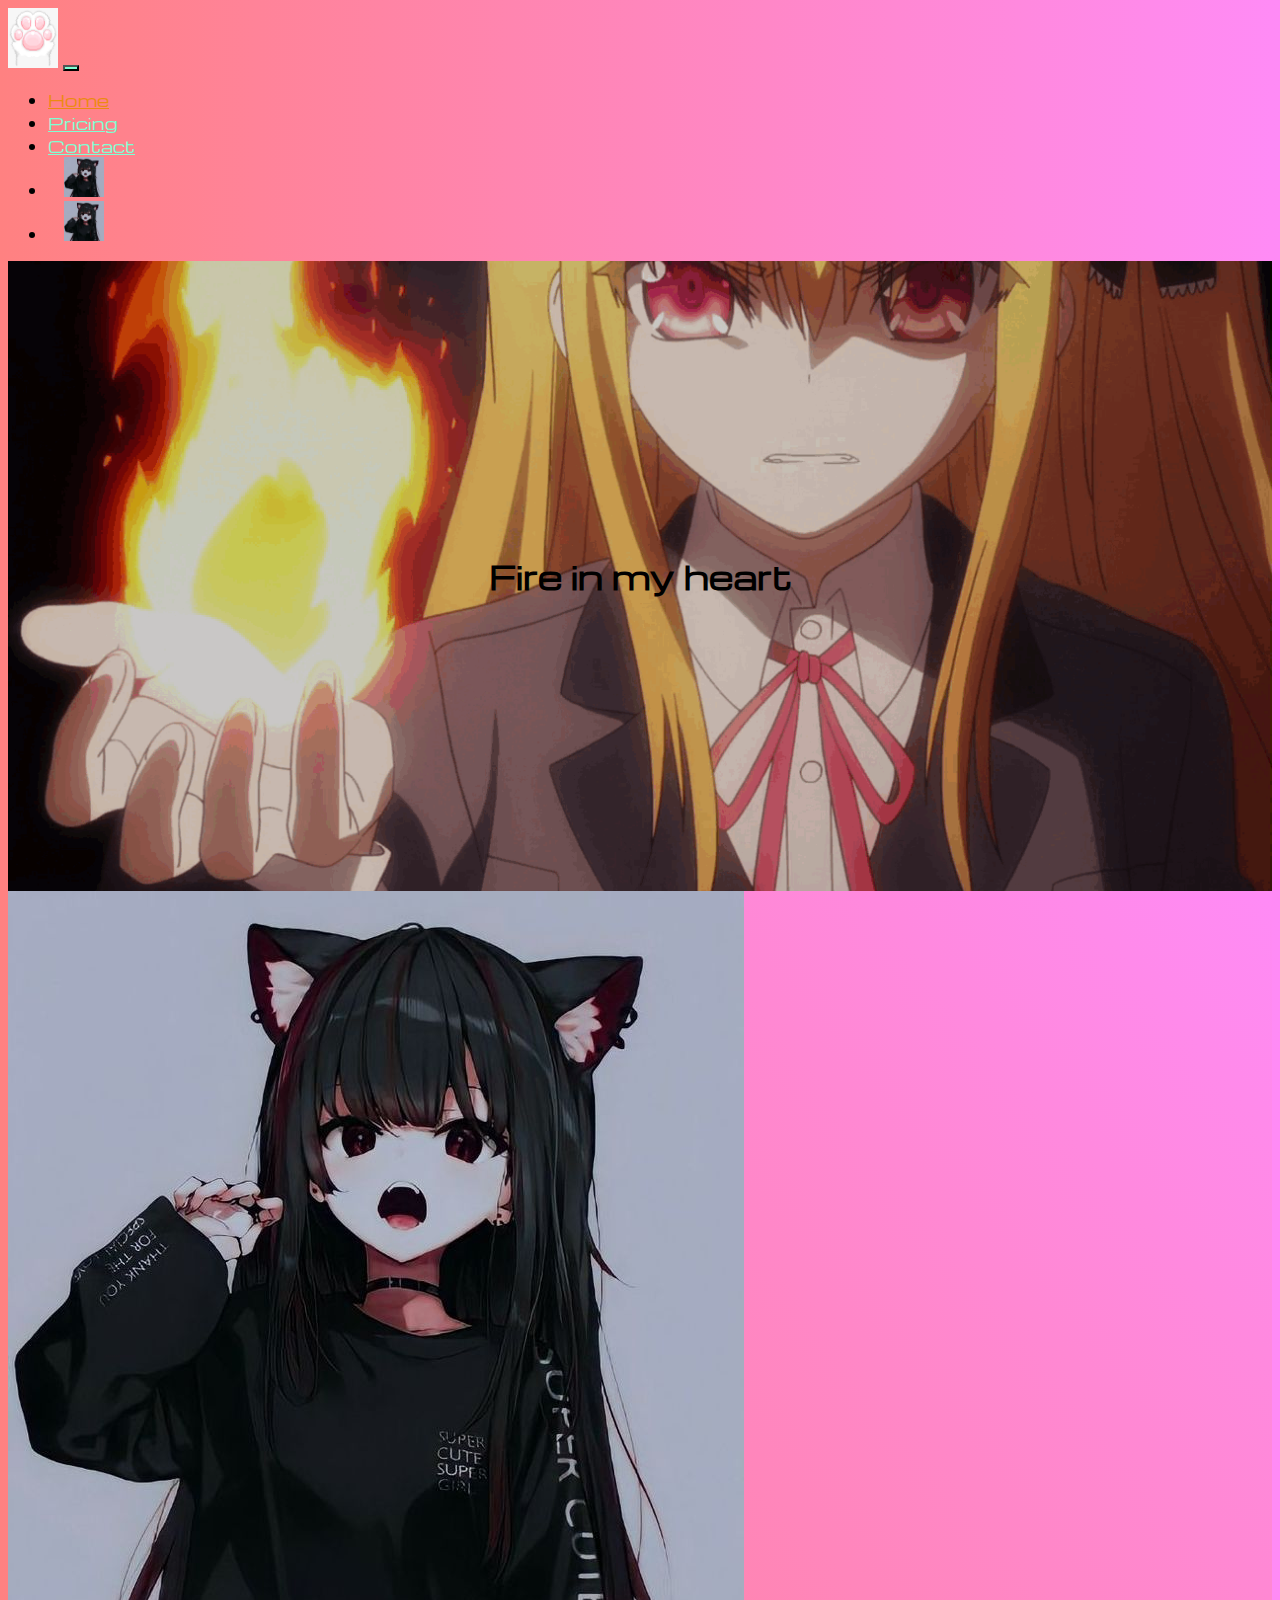
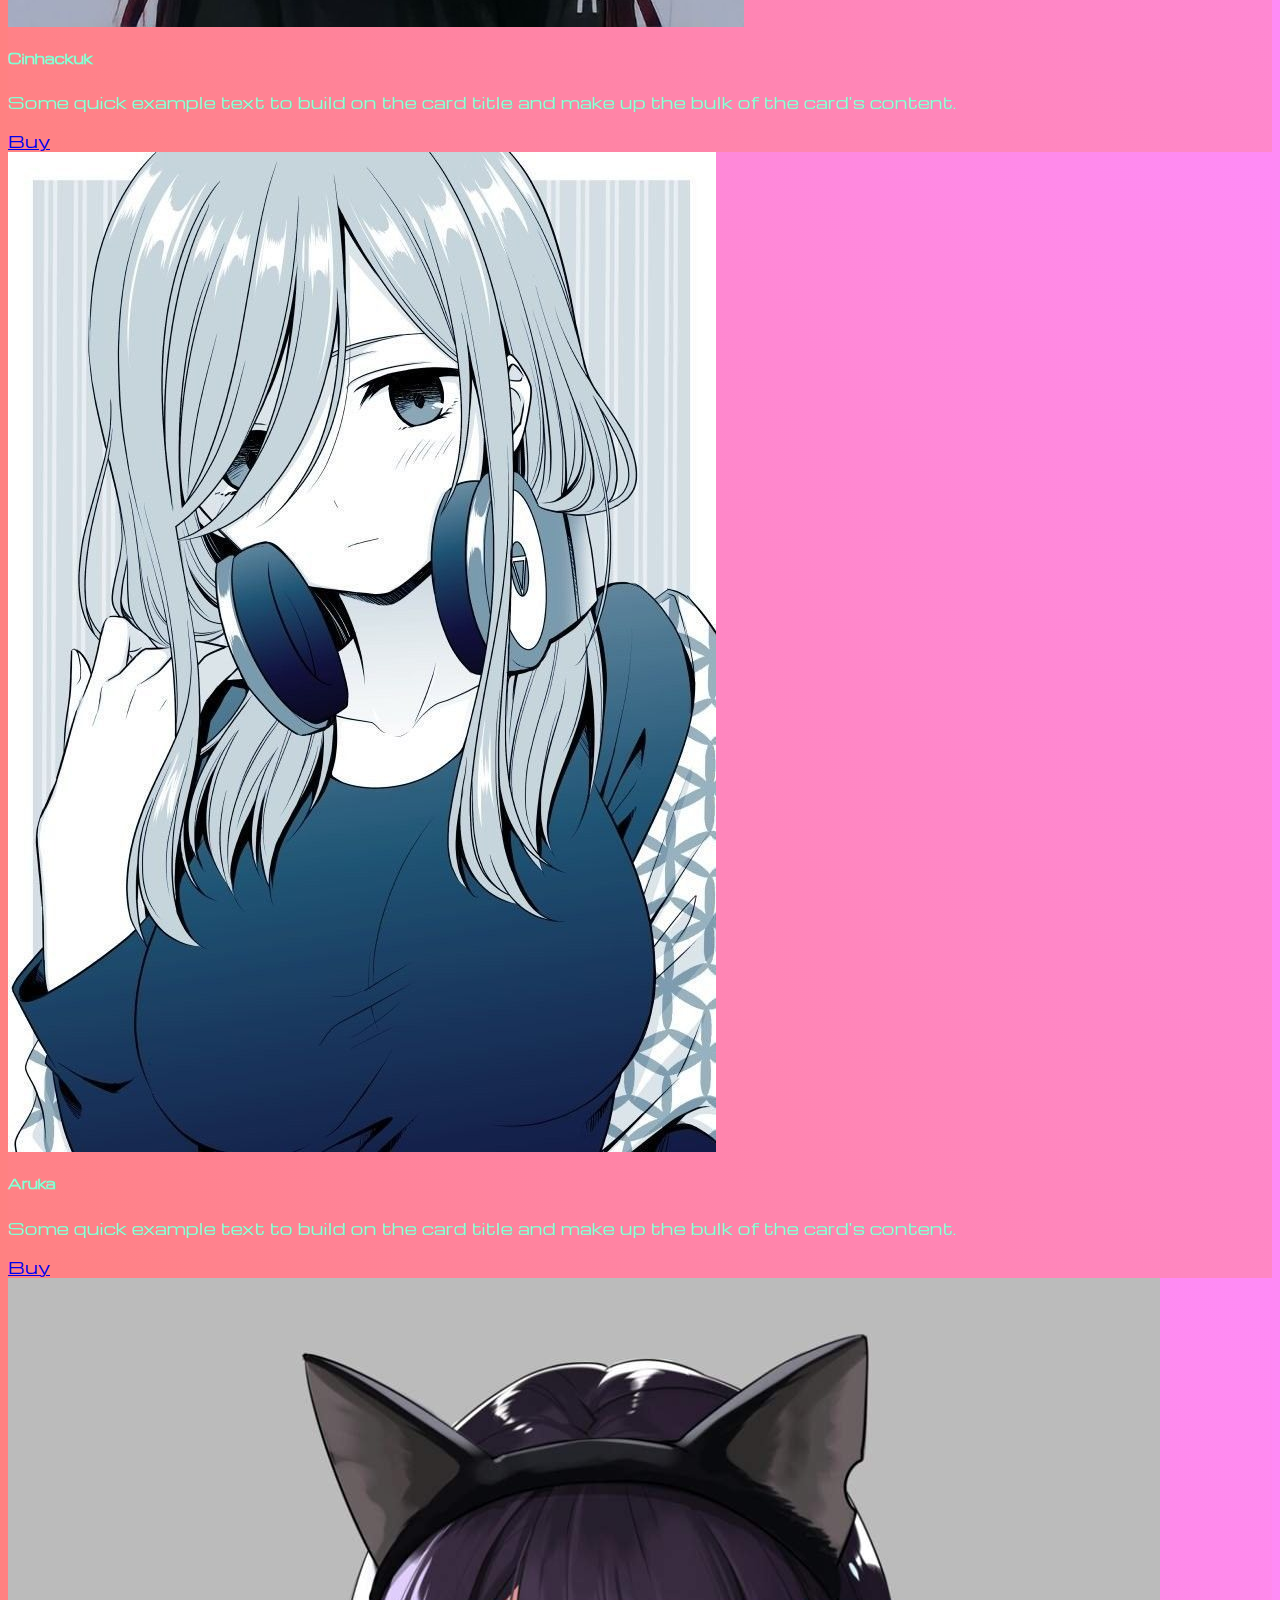
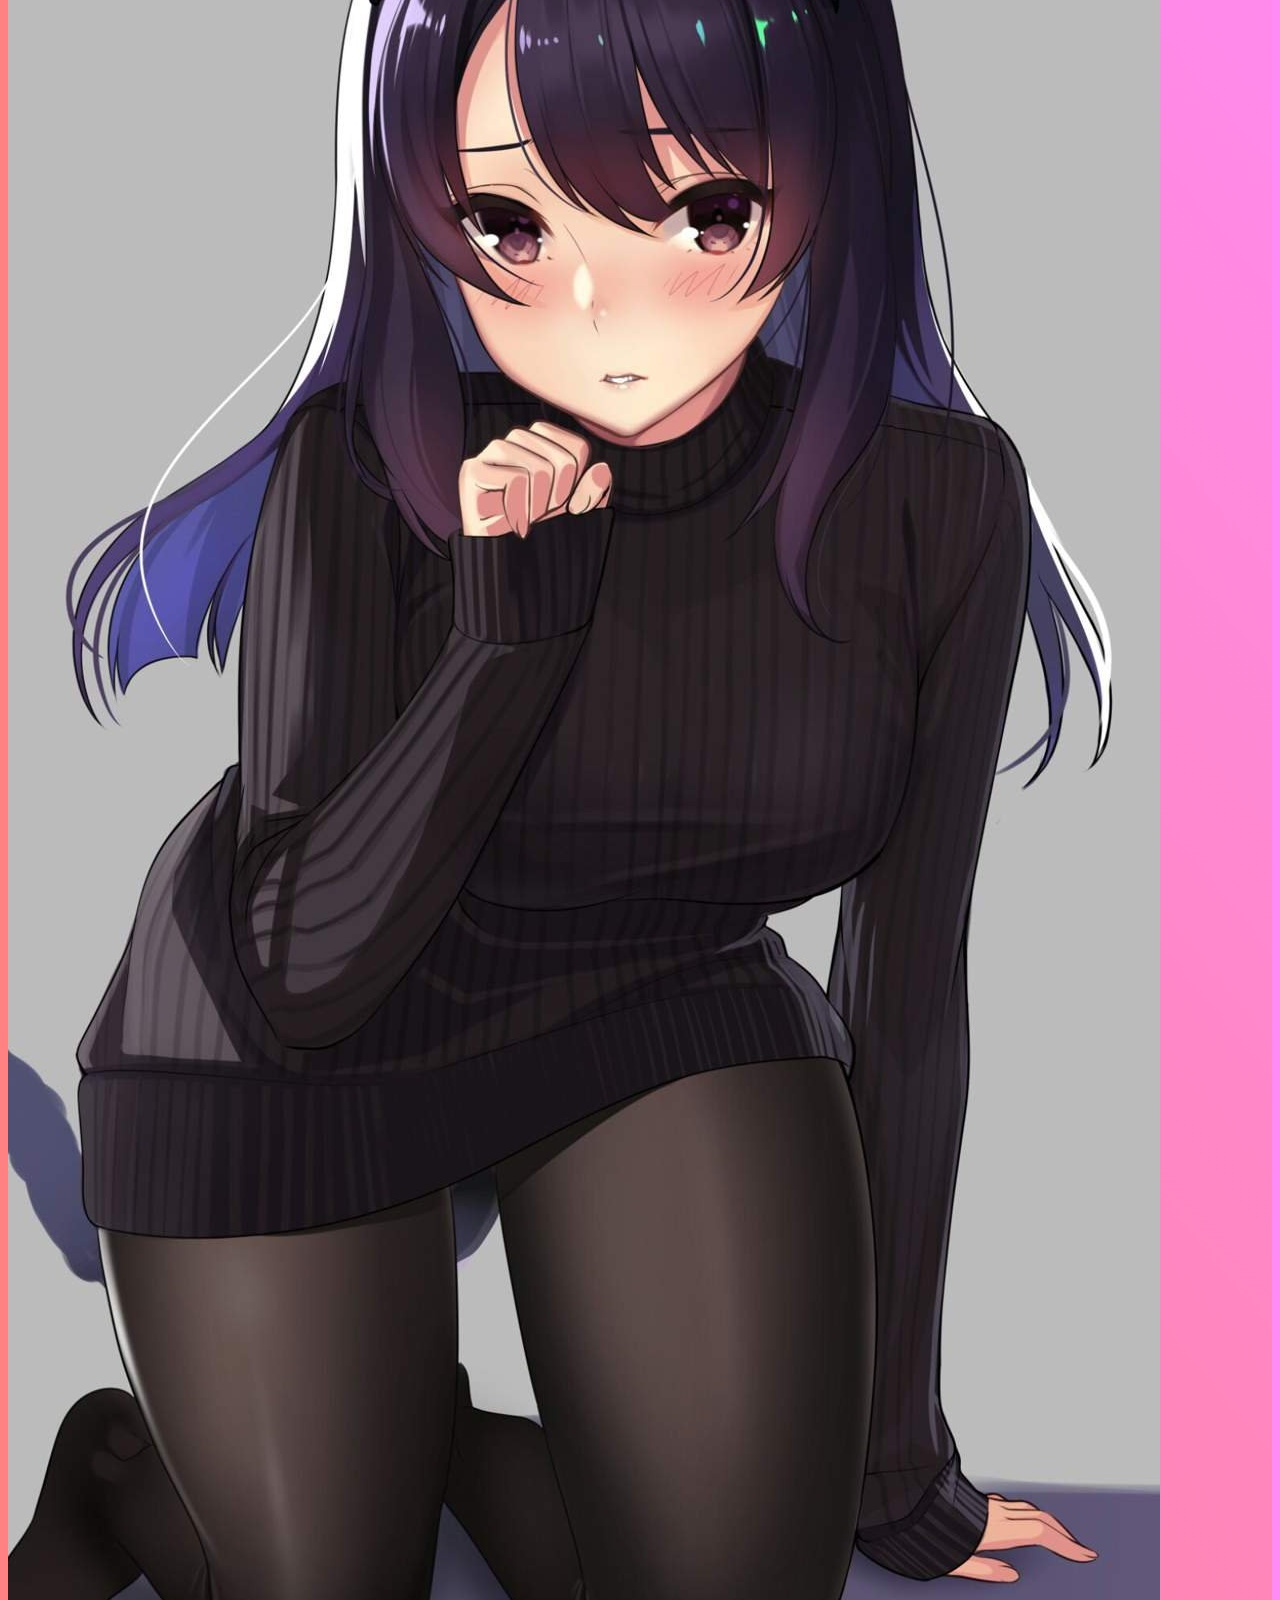
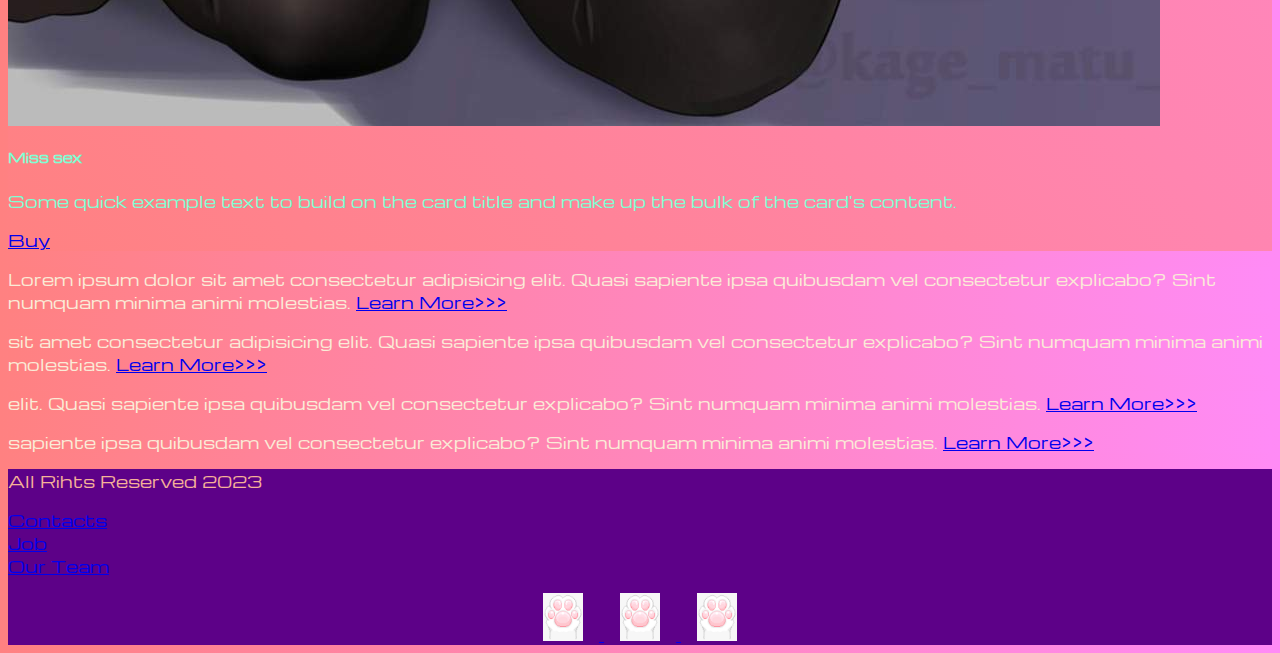
<file: index.html>
<!DOCTYPE html>
<html lang="en">

<head>
    <meta charset="UTF-8" />
    <meta http-equiv="X-UA-Compatible" content="IE=edge" />
    <meta name="viewport" content="width=device-width, initial-scale=1.0" />
    <link href="https://cdn.jsdelivr.net/npm/bootstrap@5.0.2/dist/css/bootstrap.min.css" rel="stylesheet"
        integrity="sha384-EVSTQN3/azprG1Anm3QDgpJLIm9Nao0Yz1ztcQTwFspd3yD65VohhpuuCOmLASjC" crossorigin="anonymous0" />
    <link rel="stylesheet" href="source/styles/mycss.css" />
    <link rel="apple-touch-icon" sizes="180x180" href="source/images/favicon_io/apple-touch-icon.png" />
    <link rel="icon" type="image/png" sizes="32x32" href="source/images/favicon_io/favicon-32x32.png" />
    <link rel="icon" type="image/png" sizes="16x16" href="source/images/favicon_io/favicon-16x16.png" />
    <link rel="manifest" href="/site.webmanifest" />
    <link rel="stylesheet" href="source/styles/bgvideo.css">
    <title>Ня</title>
</head>

<body>
    <header>
        <nav class="navbar navbar-expand-lg bg-dark">
            <div class="container-fluid">
                <a class="navbar-brand" href="/"><img src="source/images/lapka_inc.png" alt="lapka_inc" /></a>
                <button class="navbar-toggler" type="button" data-bs-toggle="collapse" data-bs-target="#navbarNav"
                    aria-controls="navbarNav" aria-expanded="false" aria-label="Toggle navigation">
                    <span class="navbar-toggler-icon"></span>
                </button>
                <div class="collapse navbar-collapse" id="navbarNav">
                    <ul class="navbar-nav">
                        <li class="nav-item">
                            <a class="nav-link active" aria-current="page" href="/">Home</a>
                        </li>
                        <li class="nav-item">
                            <a class="nav-link" href="pricing.html">Pricing</a>
                        </li>
                        <li class="nav-item">
                            <a class="nav-link" href="https://buradhq.diaka.ua/donate">Contact</a>
                        </li>
                        <li class="nav-item">
                            <a class="nav-link" href="pricing.html"><img style="width: 40px; margin-inline: 1em"
                                    src="source/images/images.jpg" alt="..." /></a>
                        </li>
                        <li class="nav-item">
                            <a class="nav-link" href="pricing.html"><img style="width: 40px; margin-inline: 1em"
                                    src="source/images/images.jpg" alt="..." /></a>
                        </li>
                    </ul>
                </div>
            </div>
        </nav>
    </header>

    <section>
        <div class="bgvideo">

            <img src="source/files/gwue6.gif" alt="">
            <div class="effect">
                
            </div>
            <div class="video-text">
                <h1>Fire in my heart</h1>
            </div>
        </div>
       



        <div class="container-fluid mt-4">
            <div class="row">
                <div class="col-lg-1"></div>
                <div class="col-lg-8 col-md-12">
                    <div class="row">
                        <div class="col-lg-4 col-md-6">
                            <div class="card">
                                <img src="source/images/images.jpg" class="card-img-top" alt="чингачкук" />
                                <div class="card-body">
                                    <h5 class="card-title">Cinhackuk</h5>
                                    <p class="card-text">
                                        Some quick example text to build on the card title and
                                        make up the bulk of the card's content.
                                    </p>
                                    <a href="https://buradhq.diaka.ua/donate" class="btn btn-primary">Buy</a>
                                </div>
                            </div>
                        </div>
                        <div class="col-lg-4 col-md-6">
                            <div class="card">
                                <img src="source/images/1595746570_2.jpg" class="card-img-top" alt="Aruka" />
                                <div class="card-body">
                                    <h5 class="card-title">Aruka</h5>
                                    <p class="card-text">
                                        Some quick example text to build on the card title and
                                        make up the bulk of the card's content.
                                    </p>
                                    <a href="https://buradhq.diaka.ua/donate" class="btn btn-primary">Buy</a>
                                </div>
                            </div>
                        </div>
                        <div class="col-lg-4 col-md-6">
                            <div class="card">
                                <img src="source/images/1614542700_43-p-anime-tyanka-art-kartinki-47.jpg"
                                    class="card-img-top" alt="miss sex" />
                                <div class="card-body">
                                    <h5 class="card-title">Miss sex</h5>
                                    <p class="card-text">
                                        Some quick example text to build on the card title and
                                        make up the bulk of the card's content.
                                    </p>
                                    <a href="https://buradhq.diaka.ua/donate" class="btn btn-primary">Buy</a>
                                </div>
                            </div>
                        </div>
                    </div>
                </div>
                <div class="col-lg-3 col-md-12">
                    <div class="row px-9">
                        <div class="col-lg-12 sidebar">
                            <p>
                                Lorem ipsum dolor sit amet consectetur adipisicing elit. Quasi
                                sapiente ipsa quibusdam vel consectetur explicabo? Sint
                                numquam minima animi molestias. <a href="https://buradhq.diaka.ua/donate">Learn More>>></a>
                            </p>
                        </div>
                        <div class="col-lg-12 sidebar">
                            <p>
                                sit amet consectetur adipisicing elit. Quasi sapiente ipsa
                                quibusdam vel consectetur explicabo? Sint numquam minima animi
                                molestias. <a href="https://buradhq.diaka.ua/donate">Learn More>>></a>
                            </p>
                        </div>
                        <div class="col-lg-12 sidebar">
                            <p>
                                elit. Quasi sapiente ipsa quibusdam vel consectetur explicabo?
                                Sint numquam minima animi molestias.
                                <a href="https://buradhq.diaka.ua/donate">Learn More>>></a>
                            </p>
                        </div>
                        <div class="col-lg-12 sidebar">
                            <p>
                                sapiente ipsa quibusdam vel consectetur explicabo? Sint
                                numquam minima animi molestias.
                                <a href="https://buradhq.diaka.ua/donate">Learn More>>></a>
                            </p>
                        </div>
                    </div>
                </div>
            </div>
        </div>
    </section>

    <footer class="mt_4">
        <div class="container-fluid">
            <div class="row">
                <div class="col-lg-4 col-md-12 footer-text text-center">
                    <p>All Rihts Reserved 2023</p>
                </div>
                <div class="col-lg-4 col-md-12 footer-text">
                    <a href="https://buradhq.diaka.ua/donate">
                        <p>Contacts<br />Job<br />Our Team</p>
                    </a>
                </div>
                <div class="col-lg-4 col-md-12 media-links">
                    <a href="https://buradhq.diaka.ua/donate">
                        <img style="width: 40px; margin-inline: 1em" src="source/images/lapka_inc.png" alt="..." />
                        <img style="width: 40px; margin-inline: 1em" src="source/images/lapka_inc.png" alt="..." />
                        <img style="width: 40px; margin-inline: 1em" src="source/images/lapka_inc.png" alt="..." />
                    </a>
                </div>
            </div>
        </div>
    </footer>

    <script src="https://cdn.jsdelivr.net/npm/bootstrap@5.0.2/dist/js/bootstrap.bundle.min.js"
        integrity="sha384-MrcW6ZMFYlzcLA8Nl+NtUVF0sA7MsXsP1UyJoMp4YLEuNSfAP+JcXn/tWtIaxVXM"
        crossorigin="anonymous"></script>
</body>

</html>
</file>
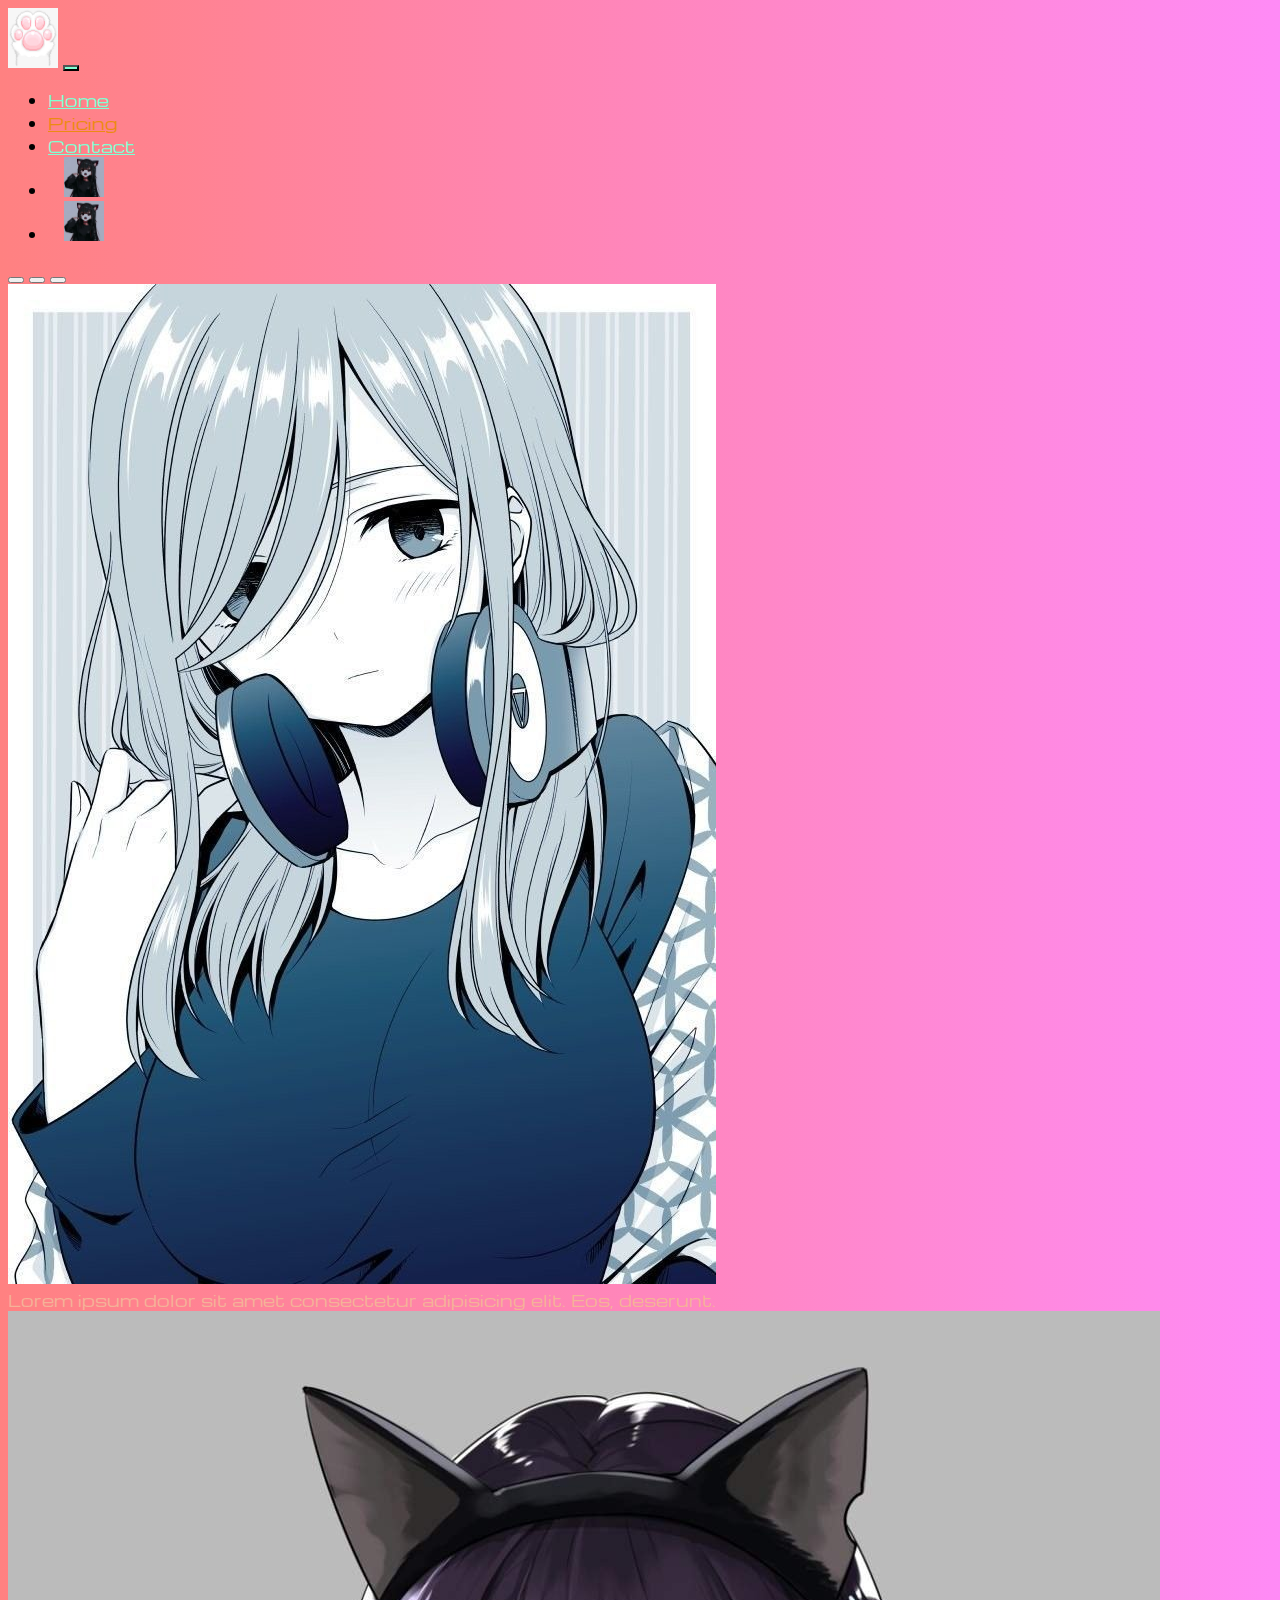
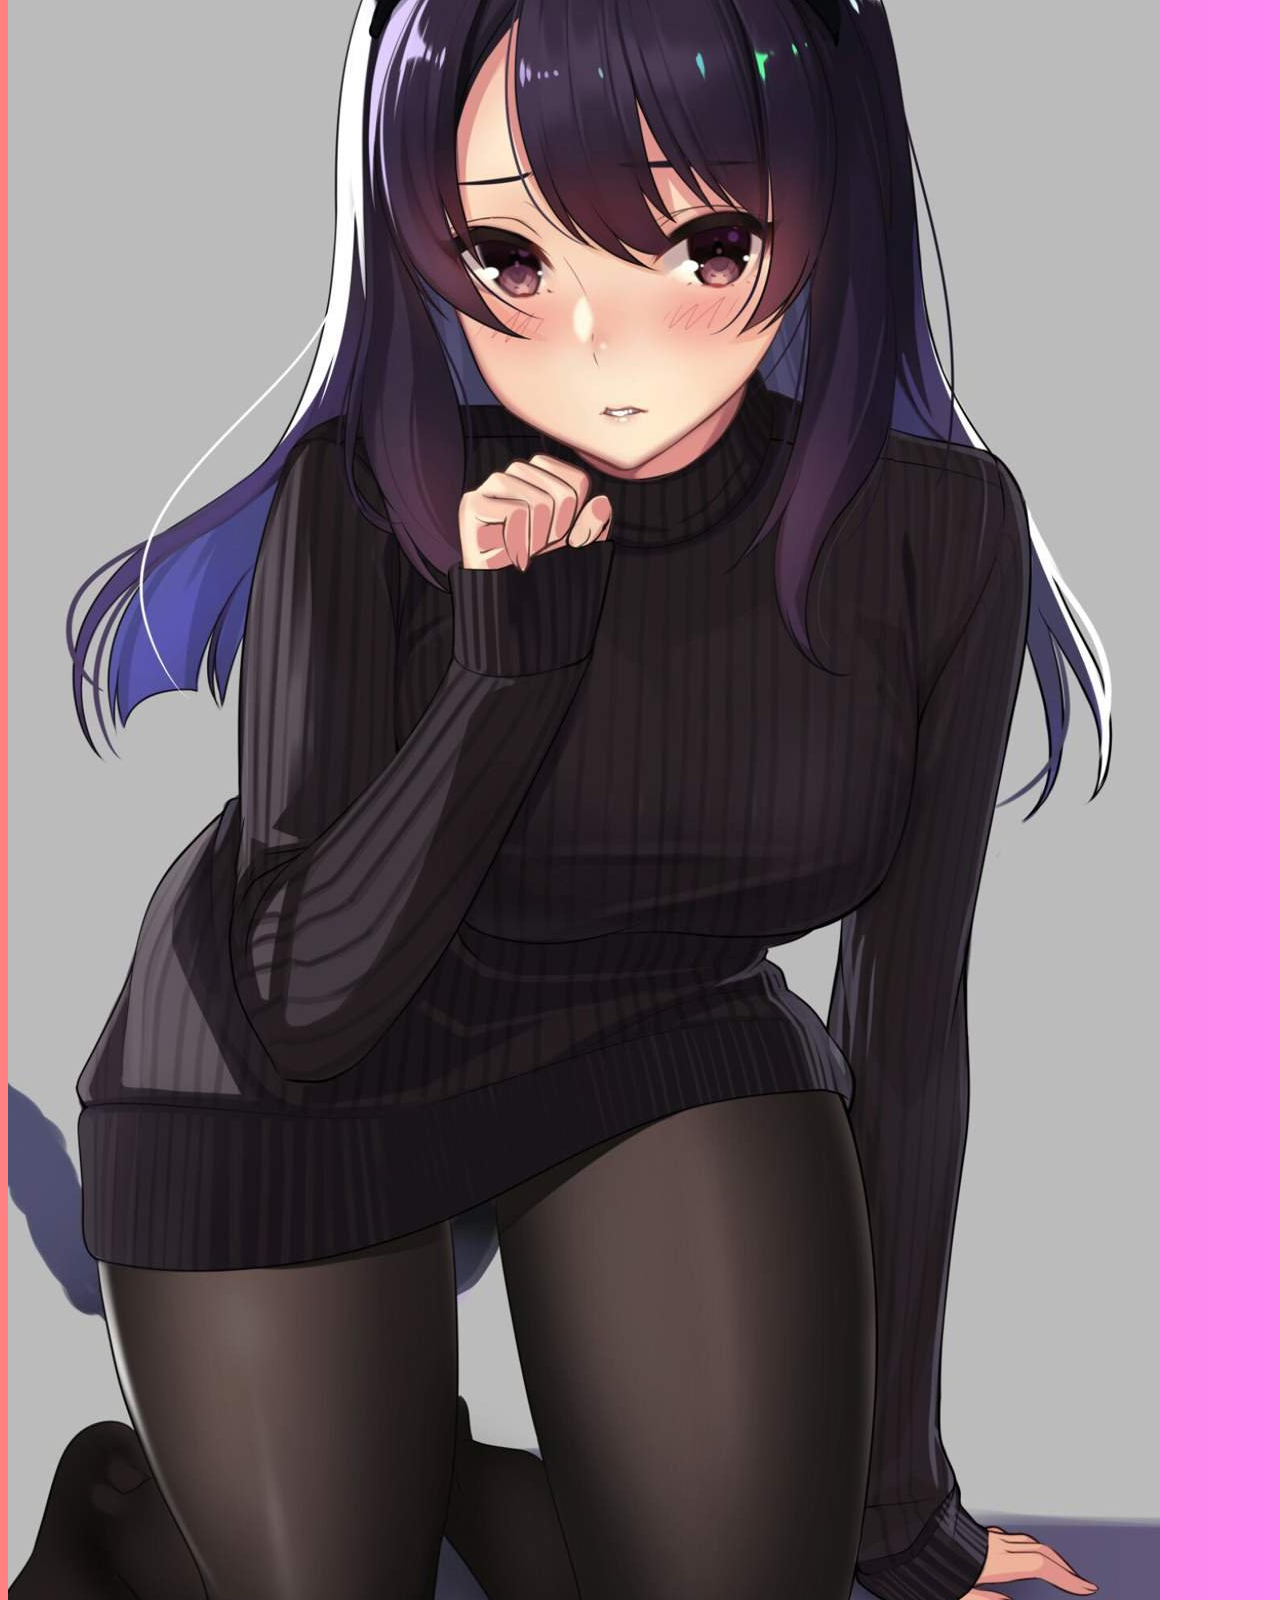
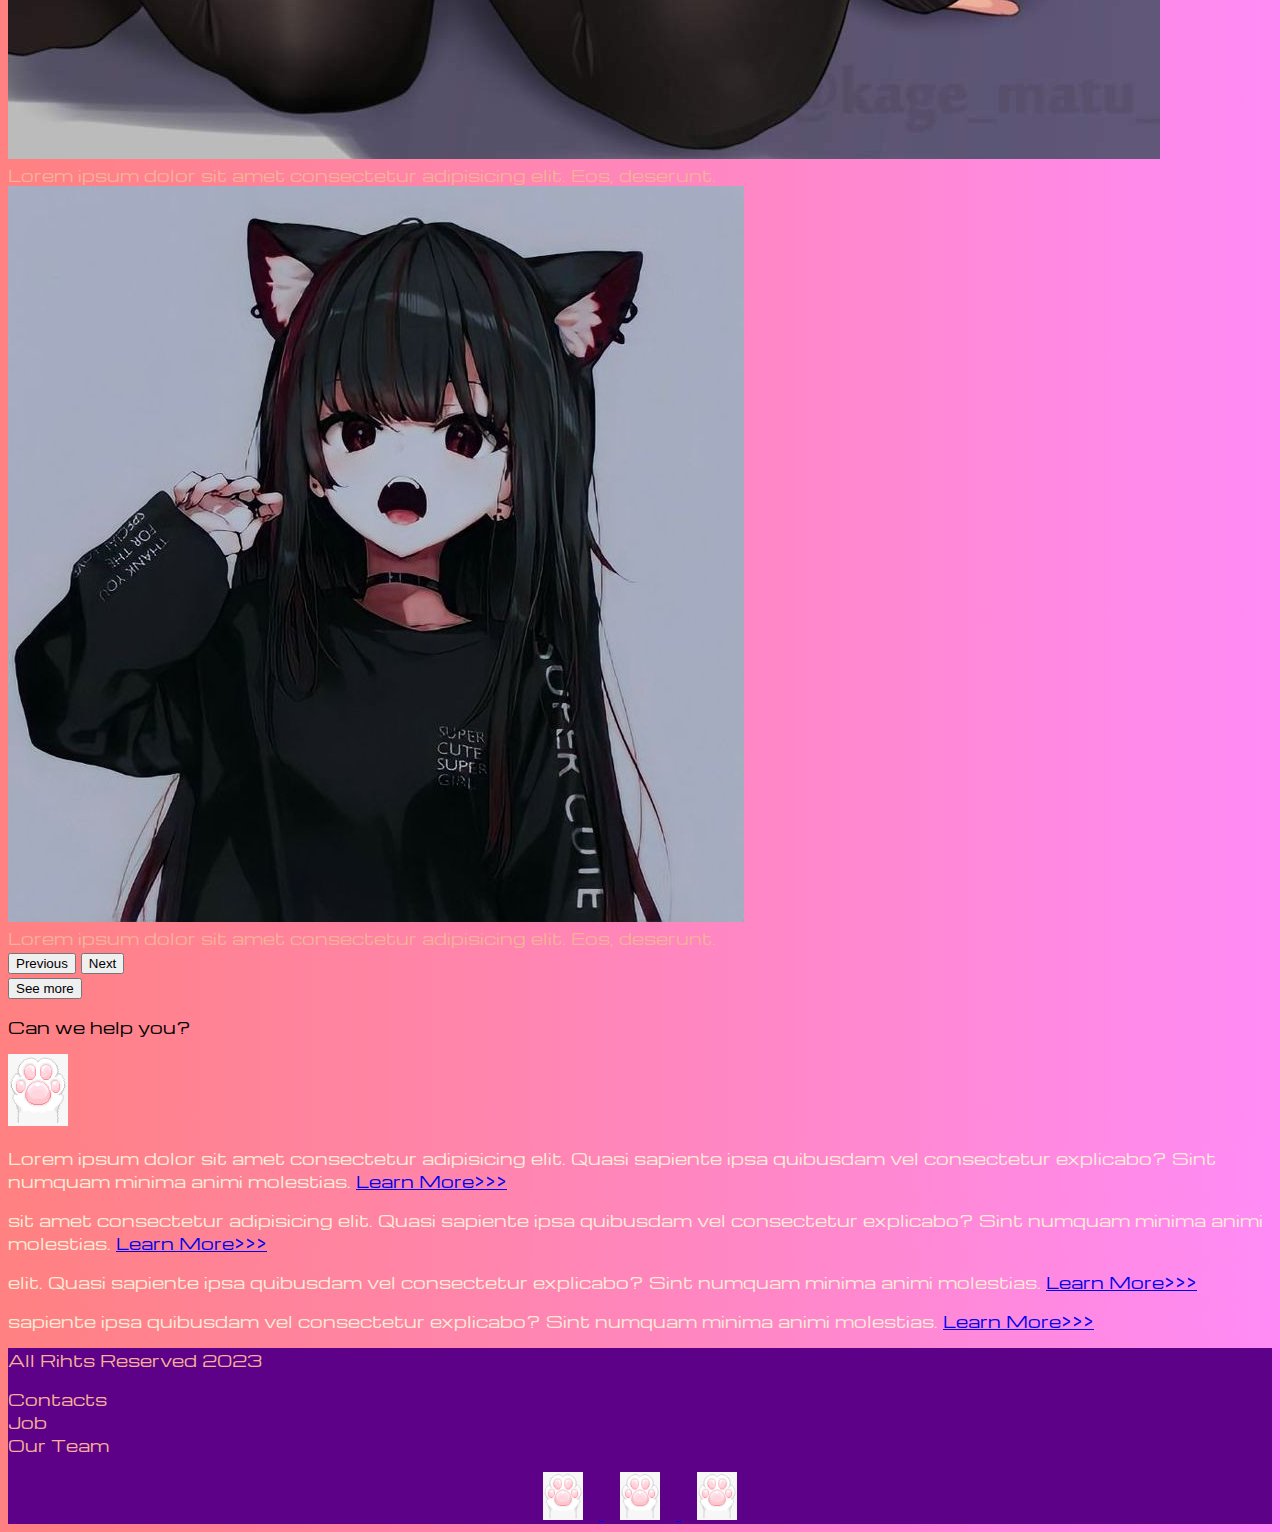
<file: pricing.html>
<!DOCTYPE html>
<html lang="en">

<head>
  <meta charset="UTF-8" />
  <meta http-equiv="X-UA-Compatible" content="IE=edge" />
  <meta name="viewport" content="width=device-width, initial-scale=1.0" />
  <link href="https://cdn.jsdelivr.net/npm/bootstrap@5.0.2/dist/css/bootstrap.min.css" rel="stylesheet"
    integrity="sha384-EVSTQN3/azprG1Anm3QDgpJLIm9Nao0Yz1ztcQTwFspd3yD65VohhpuuCOmLASjC" crossorigin="anonymous" />

  <link rel="stylesheet" href="source/styles/mycss.css" />
  <link rel="apple-touch-icon" sizes="180x180" href="source/images/favicon_io/apple-touch-icon.png" />
  <link rel="icon" type="image/png" sizes="32x32" href="source/images/favicon_io/favicon-32x32.png" />
  <link rel="icon" type="image/png" sizes="16x16" href="source/images/favicon_io/favicon-16x16.png" />
  <link rel="manifest" href="/site.webmanifest" />
  <title>Ня</title>
</head>

<body>
  <header>
    <nav class="navbar navbar-expand-lg bg-dark">
      <div class="container-fluid">
        <a class="navbar-brand" href="index.html"><img src="source/images/lapka_inc.png" alt="lapka_inc" /></a>
        <button class="navbar-toggler" type="button" data-bs-toggle="collapse" data-bs-target="#navbarNav"
          aria-controls="navbarNav" aria-expanded="false" aria-label="Toggle navigation">
          <span class="navbar-toggler-icon"></span>
        </button>
        <div class="collapse navbar-collapse" id="navbarNav">
          <ul class="navbar-nav">
            <li class="nav-item">
              <a class="nav-link" aria-current="page" href="/">Home</a>
            </li>
            <li class="nav-item">
              <a class="nav-link active" href="pricing.html">Pricing</a>
            </li>
            <li class="nav-item">
              <a class="nav-link" href="https://buradhq.diaka.ua/donate">Contact</a>
            </li>
            <li class="nav-item">
              <a class="nav-link" href="pricing.html"><img style="width: 40px; margin-inline: 1em"
                  src="source/images/images.jpg" alt="..." /></a>
            </li>
            <li class="nav-item">
              <a class="nav-link" href="pricing.html"><img style="width: 40px; margin-inline: 1em"
                  src="source/images/images.jpg" alt="..." /></a>
            </li>
          </ul>
        </div>
      </div>
    </nav>
  </header>

  <section>
    <div class="container-fluid mt-4">
      <div class="row">
        <div class="col-lg-1"></div>
        <div class="col-lg-8 col-md-12">
          <div class="row">
            <div id="carouselExampleIndicators" class="carousel slide">
              <div class="carousel-indicators">
                <button type="button" data-bs-target="#carouselExampleIndicators" data-bs-slide-to="0" class="active"
                  aria-current="true" aria-label="Slide 1"></button>
                <button type="button" data-bs-target="#carouselExampleIndicators" data-bs-slide-to="1"
                  aria-label="Slide 2"></button>
                <button type="button" data-bs-target="#carouselExampleIndicators" data-bs-slide-to="2"
                  aria-label="Slide 3"></button>
              </div>
              <div class="carousel-inner">
                <div class="carousel-item active">
                  <div class="d-block w-100">
                    <div class="row">
                      <div class="col-lg-6 col-md-6">
                        <img src="source/images/1595746570_2.jpg" class="w-100" alt="" />
                      </div>
                      <div class="col-lg-6 col-md-6 slide-text">
                        <p class="slide-text">
                          Lorem ipsum dolor sit amet consectetur adipisicing
                          elit. Eos, deserunt.
                        </p>
                      </div>
                    </div>
                  </div>
                </div>
                <div class="carousel-item">
                  <div class="d-block w-100">
                    <div class="row">
                      <div class="col-lg-6 col-md-6">
                        <img src="source/images/1614542700_43-p-anime-tyanka-art-kartinki-47.jpg" class="w-100"
                          alt="" />
                      </div>
                      <div class="col-lg-6 col-md-6 slide-text">
                        <p class="slide-text">
                          Lorem ipsum dolor sit amet consectetur adipisicing
                          elit. Eos, deserunt.
                        </p>
                      </div>
                    </div>
                  </div>
                </div>
                <div class="carousel-item">
                  <div class="d-block w-100">
                    <div class="row">
                      <div class="col-lg-6 col-md-6">
                        <img src="source/images/images.jpg" class="w-100" alt="" />
                      </div>
                      <div class="col-lg-6 col-md-6 slide-text">
                        <p class="slide-text">
                          Lorem ipsum dolor sit amet consectetur adipisicing
                          elit. Eos, deserunt.
                        </p>
                      </div>
                    </div>
                  </div>
                </div>
              </div>
              <button class="carousel-control-prev" type="button" data-bs-target="#carouselExampleIndicators"
                data-bs-slide="prev">
                <span class="carousel-control-prev-icon" aria-hidden="true"></span>
                <span class="visually-hidden">Previous</span>
              </button>
              <button class="carousel-control-next" type="button" data-bs-target="#carouselExampleIndicators"
                data-bs-slide="next">
                <span class="carousel-control-next-icon" aria-hidden="true"></span>
                <span class="visually-hidden">Next</span>
              </button>
            </div>
            <div class="col-lg-12 col-md-12 text-center mt-4">
              <button type="button" class="btn btn-primary btn-lg mg-5">
                See more
              </button>
            </div>

            <div class="col-lg-12 col-md-12 text-center mt-4">
              <p>Can we help you?</p>
              <div class="col-lg-12 col-md-12 text-center">
                <a href="https://buradhq.diaka.ua/donate">
                  <img class="call-anim" style="width: 60px" src="source/images/lapka_inc.png" alt="..." />
                </a>
              </div>
            </div>
          </div>
        </div>
        <div class="col-lg-3 col-md-12">
          <div class="row px-9">
            <div class="col-lg-12 sidebar">
              <p>
                Lorem ipsum dolor sit amet consectetur adipisicing elit. Quasi
                sapiente ipsa quibusdam vel consectetur explicabo? Sint
                numquam minima animi molestias. <a href="#">Learn More>>></a>
              </p>
            </div>
            <div class="col-lg-12 sidebar">
              <p>
                sit amet consectetur adipisicing elit. Quasi sapiente ipsa
                quibusdam vel consectetur explicabo? Sint numquam minima animi
                molestias. <a href="#">Learn More>>></a>
              </p>
            </div>
            <div class="col-lg-12 sidebar">
              <p>
                elit. Quasi sapiente ipsa quibusdam vel consectetur explicabo?
                Sint numquam minima animi molestias.
                <a href="#">Learn More>>></a>
              </p>
            </div>
            <div class="col-lg-12 sidebar">
              <p>
                sapiente ipsa quibusdam vel consectetur explicabo? Sint
                numquam minima animi molestias. <a href="#">Learn More>>></a>
              </p>
            </div>
          </div>
        </div>
      </div>
    </div>
  </section>

  <footer class="mt-4">
    <div class="container-fluid">
      <div class="row">
        <div class="col-lg-4 col-md-12 footer-text text-center">
          <p>All Rihts Reserved 2023</p>
        </div>
        <div class="col-lg-4 col-md-12 footer-text">
          <p>Contacts<br />Job<br />Our Team</p>
        </div>
        <div class="col-lg-4 col-md-12 media-links">
          <a href="https://buradhq.diaka.ua/donate">
            <img style="width: 40px; margin-inline: 1em" src="source/images/lapka_inc.png" alt="..." />
            <img style="width: 40px; margin-inline: 1em" src="source/images/lapka_inc.png" alt="..." />
            <img style="width: 40px; margin-inline: 1em" src="source/images/lapka_inc.png" alt="..." />
          </a>
        </div>
      </div>
    </div>
  </footer>

  <script src="https://cdn.jsdelivr.net/npm/bootstrap@5.0.2/dist/js/bootstrap.bundle.min.js"
    integrity="sha384-MrcW6ZMFYlzcLA8Nl+NtUVF0sA7MsXsP1UyJoMp4YLEuNSfAP+JcXn/tWtIaxVXM"
    crossorigin="anonymous"></script>
</body>

</html>
</file>
<file: source/styles/mycss.css>
@import url('https://fonts.googleapis.com/css?family=Michroma&display=swap');


body {
    font-family: Michroma, serif;
    background: linear-gradient(90deg, #FF8181 0%, #FF8BF6 100%);
}

.nav-link {
    color: aquamarine;
}

.navbar-nav .nav-link.active {
    color: rgb(236, 138, 18);
}

.navbar-brand img {
    width: 50px;
}

.navbar-toggler {
    background-color: aquamarine;
}

.container-fluid .card img {
    display: block;
}

.sidebar {
    color: antiquewhite;
    background: linear-gradient(90deg, #FF8181 0%, #FF8BF6 100%);
}

.card {
    background: linear-gradient(50deg, #FF8181 0%, #FF8BF6 100%);
    color: aquamarine;
}

.slide-text, 
.footer-text {
    color: #f5b298;
    margin: auto auto;
}

footer {
    background: #5d0188;
}

.media-links {
    display: flex;
    justify-content: center;
    align-items: center;
}

.call-anim {
    animation: call 1s ease 0s infinite normal forwards;
}

@keyframes call {
	0%,
	100% {
		transform: translateX(0%);
		transform-origin: 50% 50%;
	}

	15% {
		transform: translateX(-30px) rotate(-6deg);
	}

	30% {
		transform: translateX(15px) rotate(6deg);
	}

	45% {
		transform: translateX(-15px) rotate(-3.6deg);
	}

	60% {
		transform: translateX(9px) rotate(2.4deg);
	}

	75% {
		transform: translateX(-6px) rotate(-1.2deg);
	}
}

@media (max-width: 755px) {
    .carousel-indicators {
        display: none;
    }
}
</file>
<file: source/styles/bgvideo.css>
.bgvideo {
    width: 100%;
    height: 70vh;
    position: relative;
    display: flex;
    justify-content: center;
    align-items: center;
}


.bgvideo img {
    width: 100%;
    height: 70vh;
    position: absolute;
    top: 0;
    left: 0;
    object-fit: cover;
    z-index: 1;
}

.effect {
    width: 100%;
    height: 70vh;
    position: absolute;
    top: 0;
    left: 0;
    object-fit: cover;
    z-index: 2;
    background-color: rgba(0, 0, 0, 0.212);
}

.video-text {
    color: rgb(0, 0, 0);
    z-index: 2;
}
</file>
